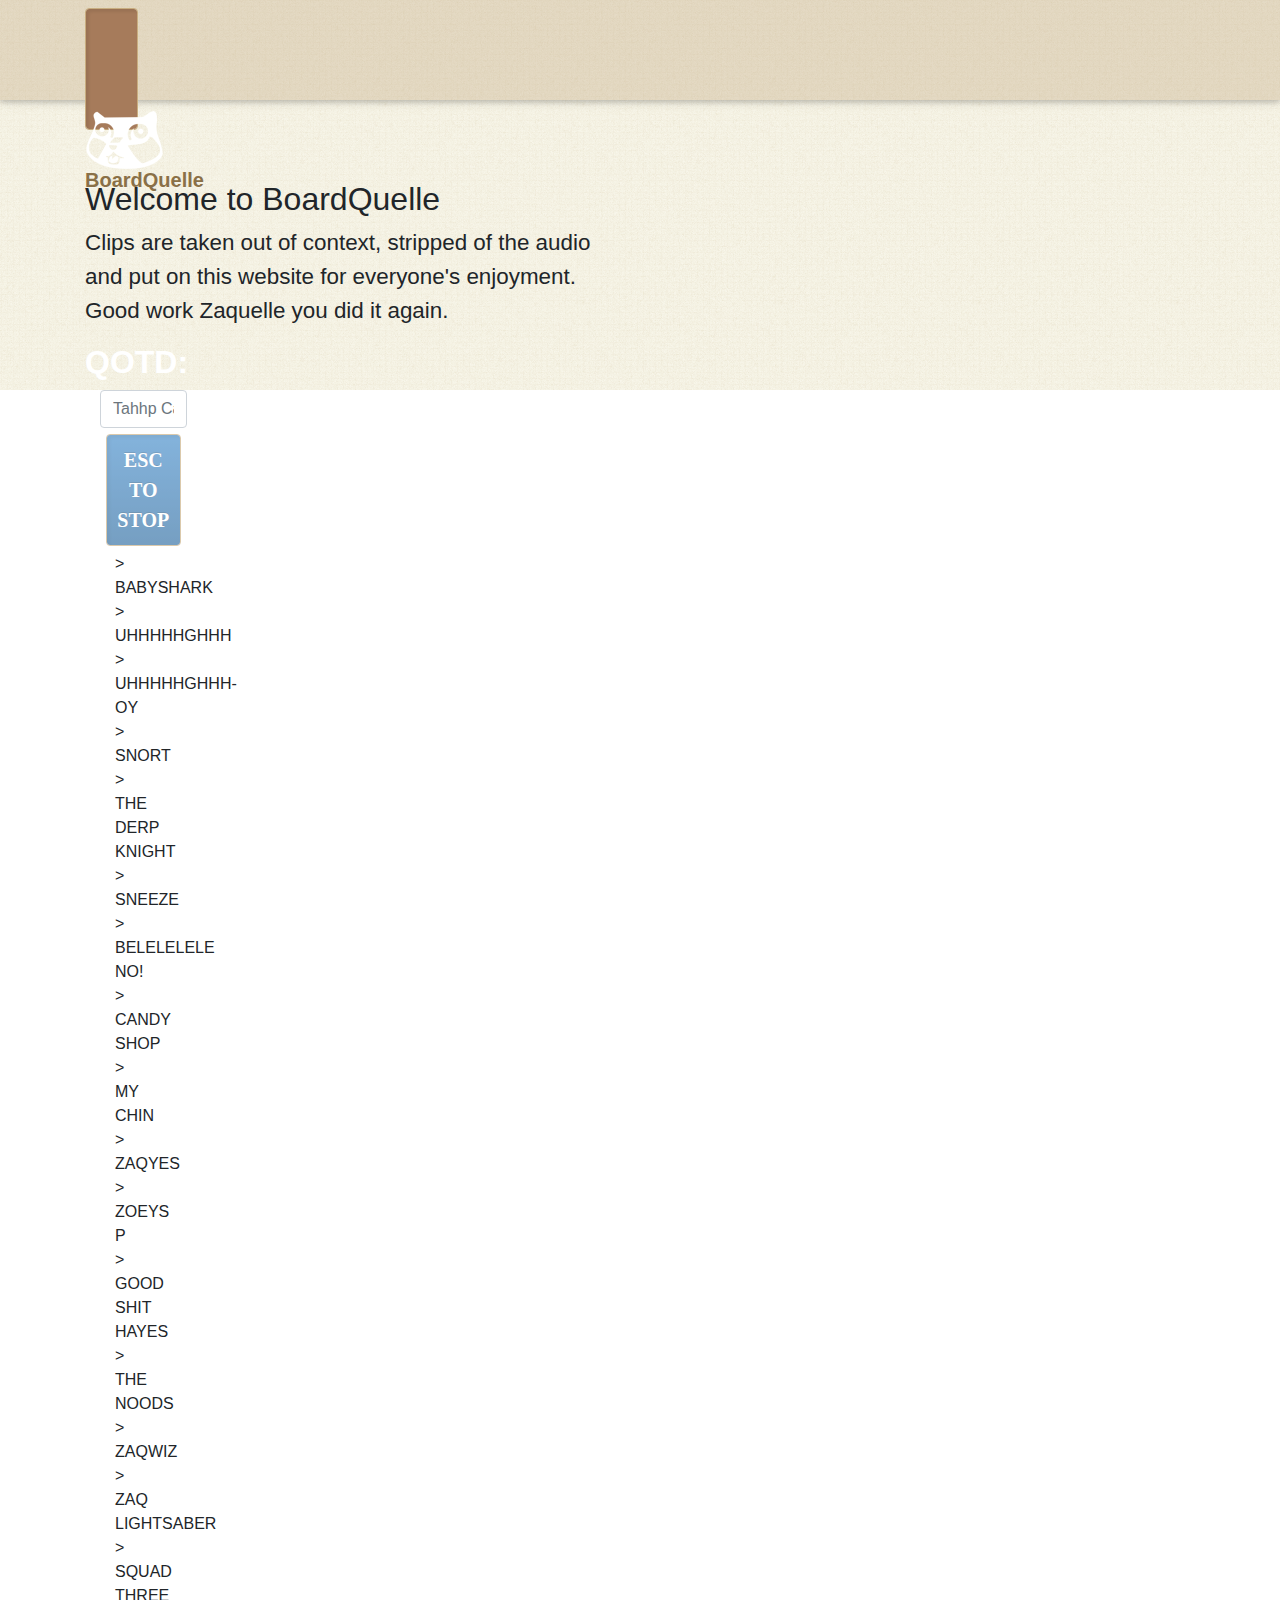
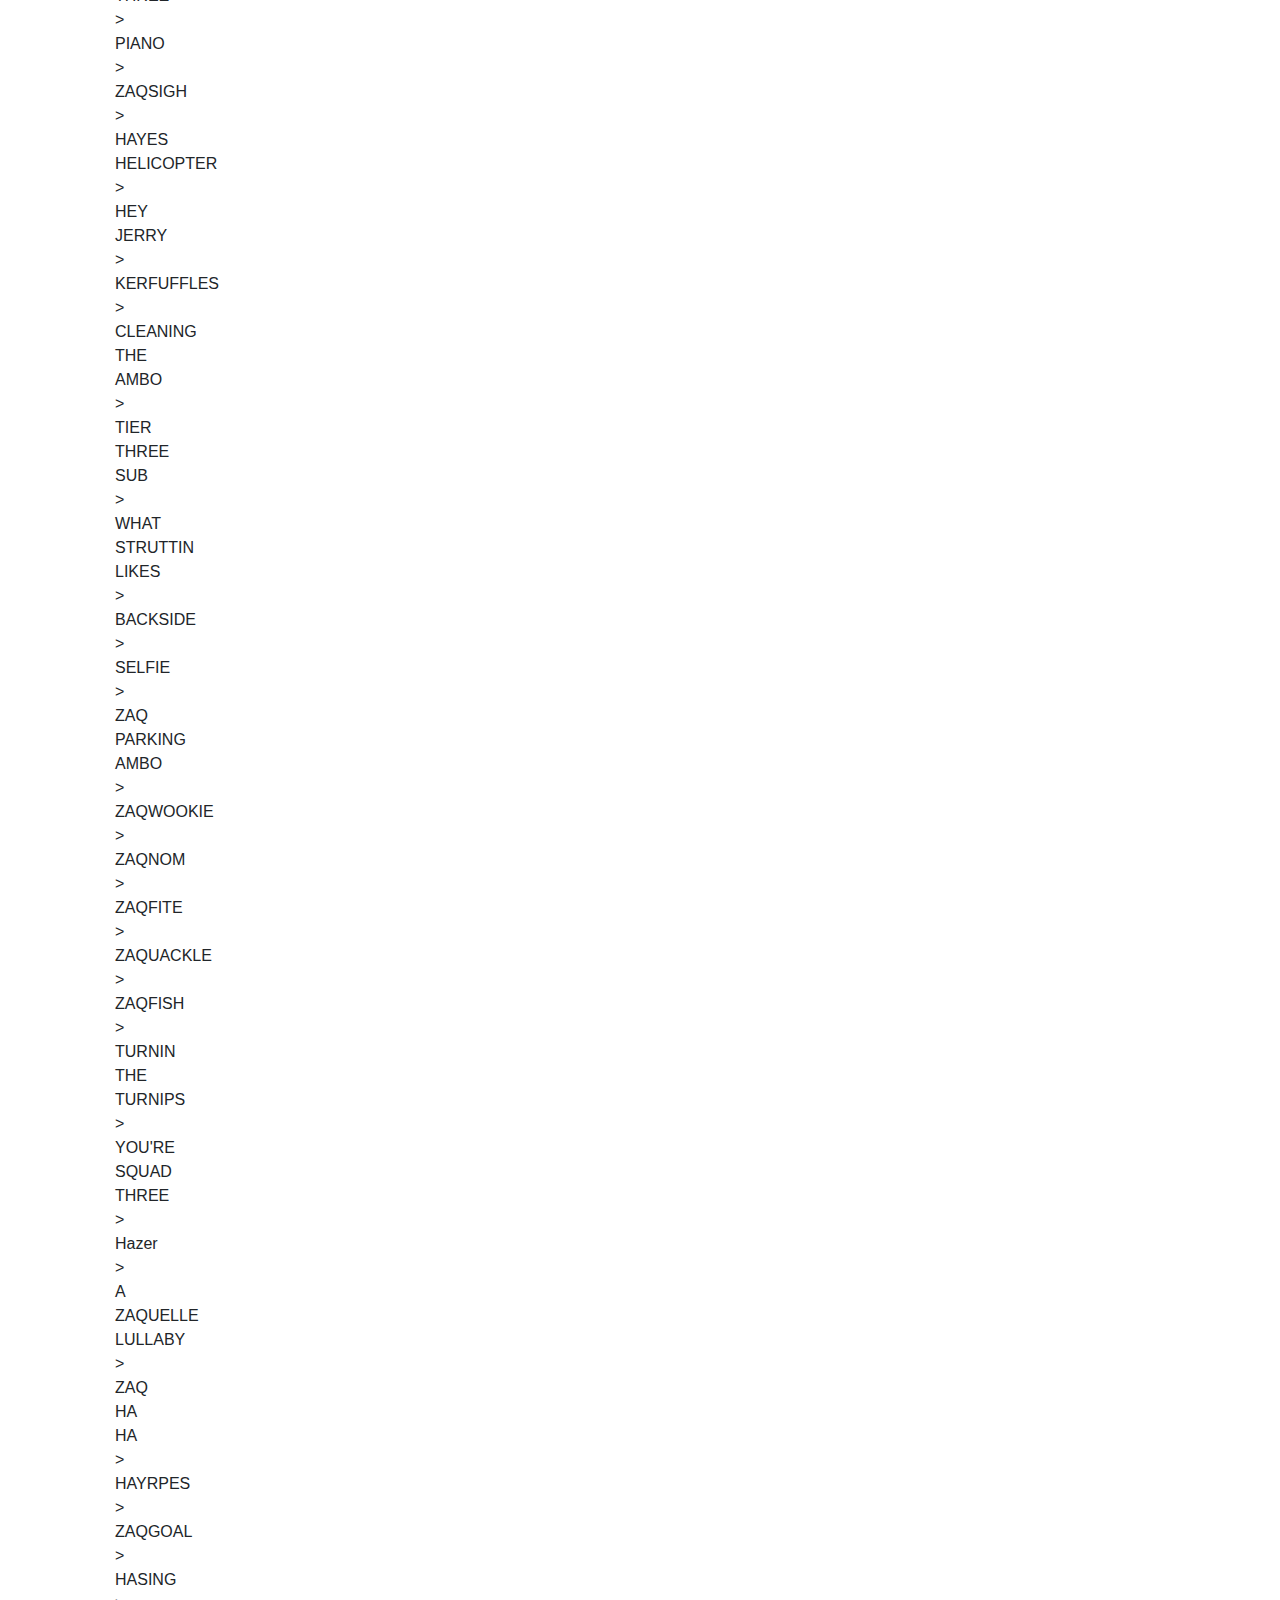
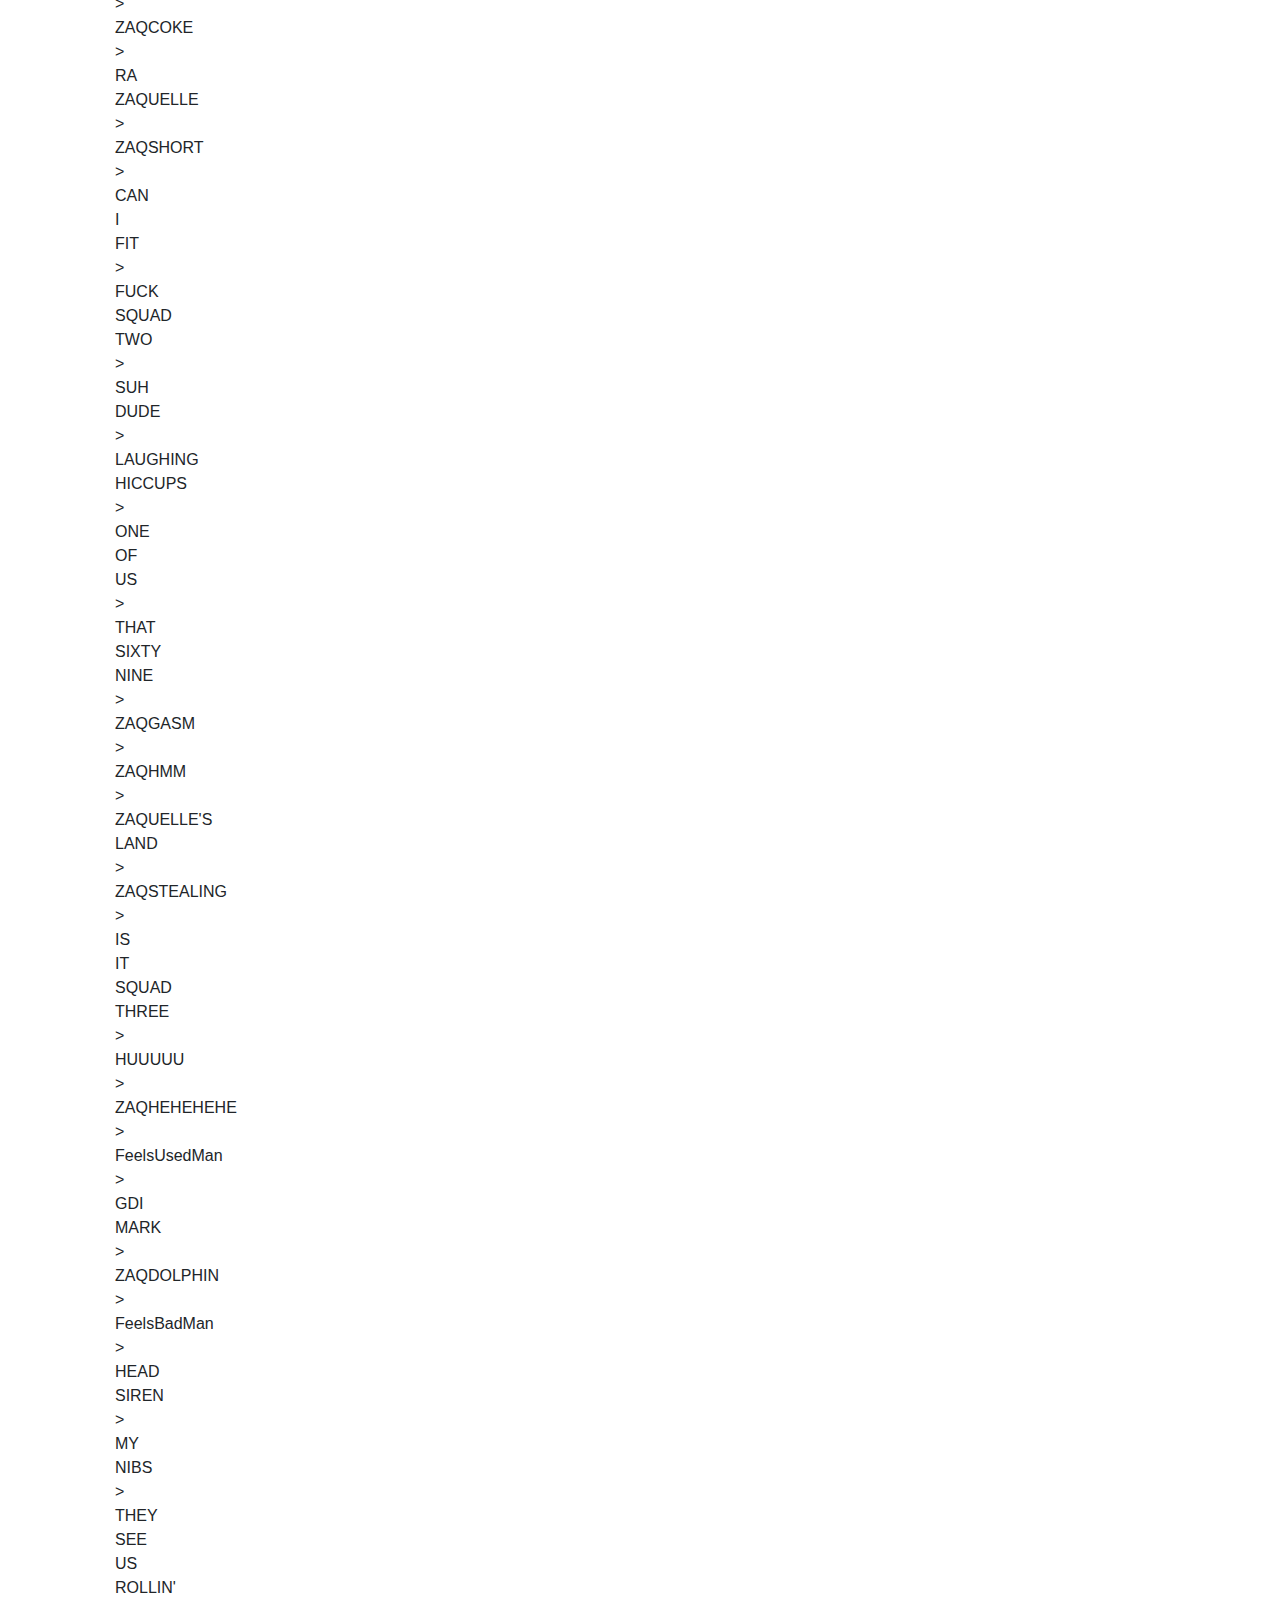
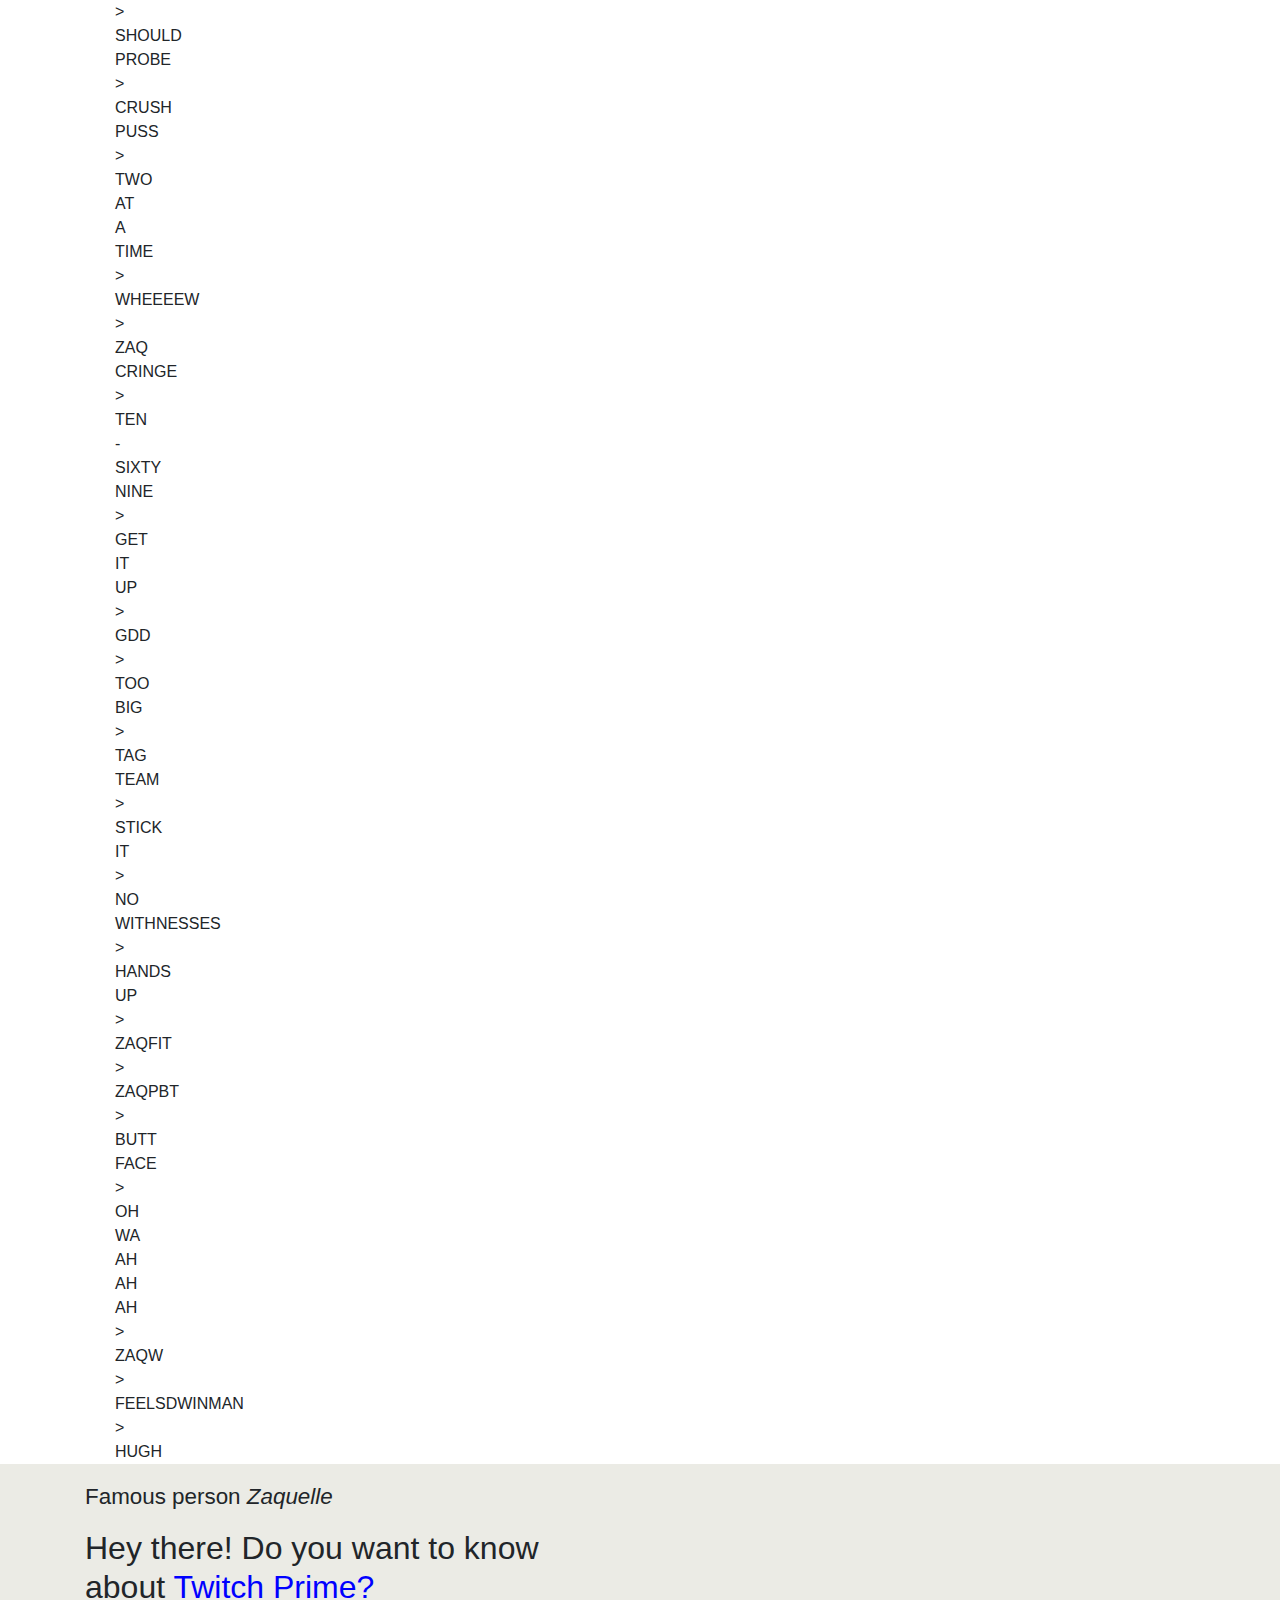
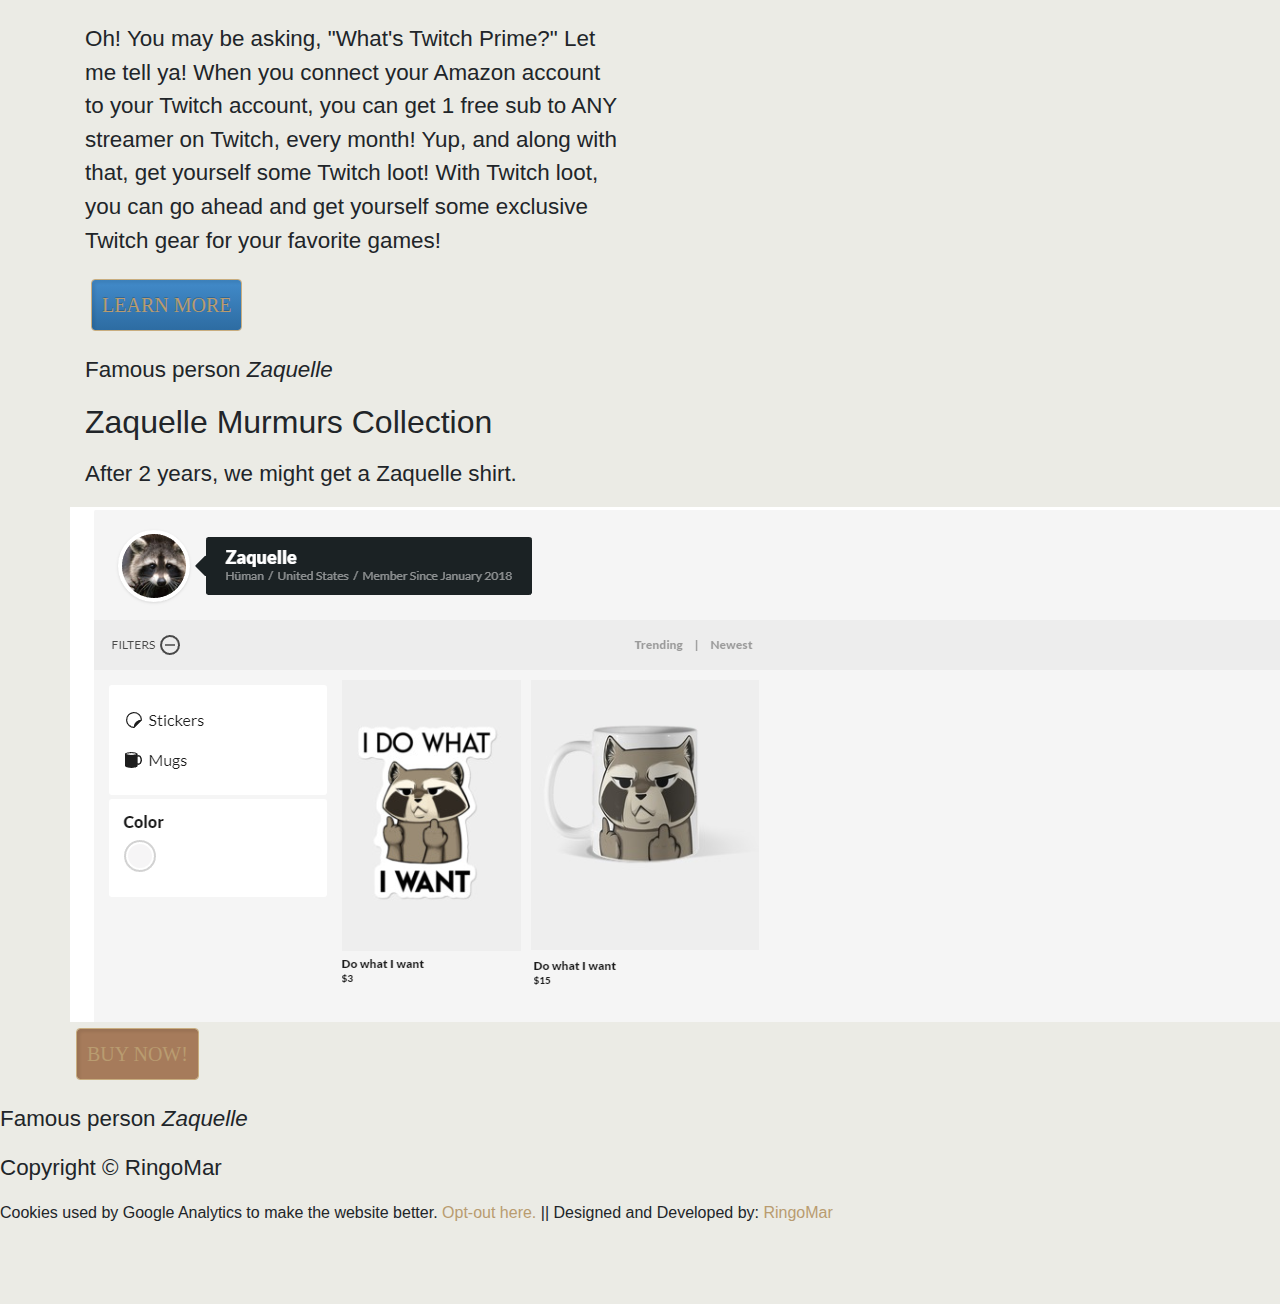
<file: index.html>
<!DOCTYPE html>
<!--[if lt IE 7]>      <html class="no-js lt-ie9 lt-ie8 lt-ie7"> <![endif]-->
<!--[if IE 7]>         <html class="no-js lt-ie9 lt-ie8"> <![endif]-->
<!--[if IE 8]>         <html class="no-js lt-ie9"> <![endif]-->
<!--[if gt IE 8]><!-->
<html class="no-js">
  <!--<![endif]-->

  <head>
    <meta charset="utf-8">
    <meta http-equiv="X-UA-Compatible" content="IE=edge,chrome=1">
    <title>BoardQuelle</title>
    <meta name="description" content="">
    <meta name="viewport" content="width=device-width, initial-scale=1.0">
    <link rel="stylesheet" type="text/css" href="css/isotope.css" media="screen" />
    <link rel="stylesheet" href="js/fancybox/jquery.fancybox.css" type="text/css" media="screen" />
    <link rel="stylesheet" href="css/bootstrap.css">
    <link rel="stylesheet" href="css/bootstrap-theme.css">
    <link rel="stylesheet" href="css/style.css">
    <link rel="stylesheet" href="skin/default.css">
    <link rel="shortcut icon" href="https://cdn.discordapp.com/emojis/540344535780425738.png?v=1" />
    <script src="https://ajax.googleapis.com/ajax/libs/jquery/3.4.1/jquery.min.js"></script>
    <script src="js/quoteoftheday.js"></script>
    <meta name="google-site-verification" content="zdu2Xw6SnLP24vqU9KEVkt5ep39HrLGvzMFecGlQ4vg" />
  </head>

  <body>
    <section id="header" class="appear"></section>
    <div class="navbar navbar-fixed-top" role="navigation"
      data-0="line-height:100px; height:100px; background-color:rgba(185, 156, 112,0.3);"
      data-300="line-height:60px; height:60px; background-color:rgb(185, 156, 112, 1);">
      <div class="container">
        <div class="navbar-header">
          <button type="button" class="navbar-toggle" data-toggle="collapse" data-target=".navbar-collapse">
            <span class="fa fa-bars color-white"></span>
          </button>
          <h1><a class="navbar-brand" href="index.html" data-0="line-height:90px;" data-300="line-height:50px;">
              BoardQuelle
            </a></h1>
        </div>
        <div class="navbar-collapse collapse">
          <ul class="nav navbar-nav" data-0="margin-top:20px;" data-300="margin-top:5px;">
            <li><a href="old/">Legacy Website</a></li>
            <li><a href="index.html">Home</a></li>
            <li><a href="#section-soundboard">Sound Board</a></li>
            <li><a href="#section-geneal">Geneal</a></li>
            <li><a href="#section-works">Collection</a></li>
          </ul>
        </div>
        <!--/.navbar-collapse -->
      </div>
    </div>

    <section class="featured">
      <div class="container">
        <div class="row mar-bot40">
          <div class="col-md-6 col-md-offset-3">
            <div class="align-center">
              <img src="img/BQ-ICON.png">
              <h2 class="slogan">Welcome to BoardQuelle</h2>
              <p>
                Clips are taken out of context, stripped of the audio and put on this website for everyone's enjoyment.
                Good work Zaquelle you did it again.
              </p>
            </div>
          </div>
          <h2 class="col-md-8 col-md-offset-2 align-center" style="font-weight: bold;color: white;">QOTD:
            <span id="qofday"></span></h2>
        </div>
      </div>
    </section>

    <!-- soundboard -->
    <section id="section-soundboard" class="section pad-bot30 bg-white">
      <div class="container">

        <div class="row mar-bot40">
          <div>
            <div id="audio-container">
            </div>
            <div class="wrapper col-md-6">
              <div class="container">
                <div class="list">
                  <div class="list__header">
                    <!-- <img src="img/BQ-ICON.png" alt="avatar"> -->
                    <div class="inna-put">
                      <input type="text" class="form-control" id="tahhpfind" placeholder="Tahhp Can find it"
                        aria-label="Tahhp Can find it" aria-describedby="addon-wrapping">
                    </div>
                    <div class="Esctostop">
                      <button type="button" class="btn btn-primary" disabled style="font-weight: bold;">ESC to
                        stop</button>
                    </div>
                  </div>
                  <div class="list__body" id="listbody">
                  </div>
                </div>
              </div>

            </div>
          </div>
    </section>

    <!-- spacer section:testimonial -->
    <section id="testimonials" class="section" data-stellar-background-ratio="0.5">
      <div class="container">
        <div class="row">
          <div class="col-lg-12">
            <div class="align-center">
              <div class="testimonial pad-top40 pad-bot40 clearfix">
                <blockquote class="bigquote color-white"><span id="qt1"></span></blockquote>
                <p class="color-white">Famous person <cite title="Source Title">Zaquelle</cite></p>
              </div>

            </div>
          </div>

        </div>
      </div>
    </section>

    <!-- geneal -->
    <section id="section-geneal" class="section appear clearfix">
      <div class="container">

        <div class="row mar-bot40">
          <div class="col-md-offset-3 col-md-6">
            <div class="section-header">
              <h2 class="section-heading animated" data-animation="bounceInUp">Hey there! Do you want to know about
                <span style="color: blue;"> Twitch Prime?</span></h2>
              <p>Oh! You may be asking, "What's Twitch Prime?" Let me tell ya! When you connect your Amazon account to
                your Twitch account, you can get 1 free sub to ANY streamer on Twitch, every month! Yup, and along with
                that, get yourself some Twitch loot! With Twitch loot, you can go ahead and get yourself some exclusive
                Twitch gear for your favorite games!</p>
              <button type="button" class="btn btn-primary btn-lg"><a class="color-white"
                  href="https://www.twitch.tv/prime">Learn More</a></button>
            </div>
          </div>
        </div>

      </div>
    </section>
    <!-- /geneal -->

    <!-- spacer section:stats -->
    <section id="parallax1" class="section pad-top40 pad-bot40" data-stellar-background-ratio="0.5">
      <div class="container">
        <div class="align-center pad-top40 pad-bot40">
          <blockquote class="bigquote color-white"><span id="qt2"></span></blockquote>
          <p class="color-white">Famous person <cite title="Source Title">Zaquelle</cite></p>
        </div>
      </div>
    </section>

    <!-- section works -->
    <section id="section-works" class="section appear clearfix">
      <div class="container">

        <div class="row mar-bot40">
          <div class="col-md-offset-3 col-md-6">
            <div class="section-header">
              <h2 class="section-heading animated" data-animation="bounceInUp">Zaquelle Murmurs Collection</h2>
              <p>After 2 years, we might get a Zaquelle shirt.</p>
            </div>
          </div>
          <div class="container-zaqA">
            <img src="img/zaqA.png" alt="zaqA">
            <button type="button" class="btn btn-link"><a class="color-white"
                href="https://www.designbyhumans.com/shop/Zaquelle/">BUY NOW!</a></button>
          </div>
        </div>

      </div>

      </div>
    </section>
    <section id="parallax2" class="section parallax" data-stellar-background-ratio="0.5">
      <div class="align-center pad-top40 pad-bot40">
        <blockquote class="bigquote color-white"><span id="qt3"></span></blockquote>
        <p class="color-white">Famous person <cite title="Source Title">Zaquelle</cite></p>
      </div>
    </section>

    <section id="footer" class="section footer">

      <div class="row align-center copyright">
        <div class="col-sm-12">
          <p>Copyright &copy; RingoMar</p>
          <p></p>Cookies used by Google Analytics to make the website better. <a
            href="https://tools.google.com/dlpage/gaoptout">Opt-out here.</a> || Designed and Developed by: <a
            href="https://i.imgur.com/kf9aPlX.png"> RingoMar </a></p>
        </div>
      </div>
      </div>

    </section>
    <a href="#header" class="scrollup"><i class="fa fa-chevron-up"></i></a>

    <script src="js/quotefunc.js"></script>
    <script src="js/fse_3r3f3v894783fsdf.js"></script>
    <script src="js/modernizr-2.6.2-respond-1.1.0.min.js"></script>
    <script src="js/jquery.js"></script>
    <script src="js/jquery.easing.1.3.js"></script>
    <script src="js/bootstrap.min.js"></script>
    <script src="js/jquery.isotope.min.js"></script>
    <script src="js/jquery.nicescroll.min.js"></script>
    <script src="js/fancybox/jquery.fancybox.pack.js"></script>
    <script src="js/skrollr.min.js"></script>
    <script src="js/jquery.scrollTo.js"></script>
    <script src="js/jquery.localScroll.js"></script>
    <script src="js/stellar.js"></script>
    <script src="js/jquery.appear.js"></script>
    <script src="js/main.js"></script>
    <script async src="https://www.googletagmanager.com/gtag/js?id=UA-136781090-1"></script>
    <script>
      window.dataLayer = window.dataLayer || [];

      function gtag() {
        dataLayer.push(arguments);
      }
      gtag('js', new Date());

      gtag('config', 'UA-136781090-1');

    </script>
  </body>

</html>
</file>
<file: css/isotope.css>
/**** Isotope Filtering ****/

.isotope-item {
  z-index: 2;
}

.isotope-hidden.isotope-item {
  pointer-events: none;
  z-index: 1;
}

/**** Isotope CSS3 transitions ****/

.isotope,
.isotope .isotope-item {
  -webkit-transition-duration: 0.8s;
     -moz-transition-duration: 0.8s;
      -ms-transition-duration: 0.8s;
       -o-transition-duration: 0.8s;
          transition-duration: 0.8s;
}

.isotope {
  -webkit-transition-property: height, width;
     -moz-transition-property: height, width;
      -ms-transition-property: height, width;
       -o-transition-property: height, width;
          transition-property: height, width;
}

.isotope .isotope-item {
  -webkit-transition-property: -webkit-transform, opacity;
     -moz-transition-property:    -moz-transform, opacity;
      -ms-transition-property:     -ms-transform, opacity;
       -o-transition-property:         top, left, opacity;
          transition-property:         transform, opacity;
}

/**** disabling Isotope CSS3 transitions ****/

.isotope.no-transition,
.isotope.no-transition .isotope-item,
.isotope .isotope-item.no-transition {
  -webkit-transition-duration: 0s;
     -moz-transition-duration: 0s;
      -ms-transition-duration: 0s;
       -o-transition-duration: 0s;
          transition-duration: 0s;
}

/* End: Recommended Isotope styles */



/* disable CSS transitions for containers with infinite scrolling*/
.isotope.infinite-scrolling {
  -webkit-transition: none;
     -moz-transition: none;
      -ms-transition: none;
       -o-transition: none;
          transition: none;
}



/**** Isotope styles ****/

/* required for containers to inherit vertical size from window */
/*html,
body {
  height: 100%;
}*/

#container {
  border: 1px solid #666;
  padding: 5px;
  margin-bottom: 20px;
}

.element {
  width: 110px;
  height: 110px;
  margin: 5px;
  float: left;
  overflow: hidden;
  position: relative;
  background: #888;
  color: #222;
  -webkit-border-top-right-radius: 1.2em;
      -moz-border-radius-topright: 1.2em;
          border-top-right-radius: 1.2em;
}

.element.alkali          { background: #F00; background: hsl(   0, 100%, 50%); }
.element.alkaline-earth  { background: #F80; background: hsl(  36, 100%, 50%); }
.element.lanthanoid      { background: #FF0; background: hsl(  72, 100%, 50%); }
.element.actinoid        { background: #0F0; background: hsl( 108, 100%, 50%); }
.element.transition      { background: #0F8; background: hsl( 144, 100%, 50%); }
.element.post-transition { background: #0FF; background: hsl( 180, 100%, 50%); }
.element.metalloid       { background: #08F; background: hsl( 216, 100%, 50%); }
.element.other.nonmetal  { background: #00F; background: hsl( 252, 100%, 50%); }
.element.halogen         { background: #F0F; background: hsl( 288, 100%, 50%); }
.element.noble-gas       { background: #F08; background: hsl( 324, 100%, 50%); }


.element * {
  position: absolute;
  margin: 0;
}

.element .symbol {
  left: 0.2em;
  top: 0.4em;
  font-size: 3.8em;
  line-height: 1.0em;
  color: #FFF;
}
.element.large .symbol {
  font-size: 4.5em;
}

.element.fake .symbol {
  color: #000;
}

.element .name {
  left: 0.5em;
  bottom: 1.6em;
  font-size: 1.05em;
}

.element .weight {
  font-size: 0.9em;
  left: 0.5em;
  bottom: 0.5em;
}

.element .number {
  font-size: 1.25em;
  font-weight: bold;
  color: hsla(0,0%,0%,.5);
  right: 0.5em;
  top: 0.5em;
}

.variable-sizes .element.width2 { width: 230px; }

.variable-sizes .element.height2 { height: 230px; }

.variable-sizes .element.width2.height2 {
  font-size: 2.0em;
}

.element.large,
.variable-sizes .element.large,
.variable-sizes .element.large.width2.height2 {
  font-size: 3.0em;
  width: 350px;
  height: 350px;
  z-index: 100;
}

.clickable .element:hover {
  cursor: pointer;
}

.clickable .element:hover h3 {
  text-shadow:
    0 0 10px white,
    0 0 10px white
  ;
}

.clickable .element:hover h2 {
  color: white;
}
</file>
<file: css/style.css>
body {
  background-color: #f4f2e4;
  background: #ebebe5 url(../texture/bg-texture.png) fixed repeat center top;
}

nav.navbar.navbar-expand-md.navbar-dark.fixed-top.bg-dark {
  background-color: #f3f0e1 !important;
  background: #ebebe5 url(../texture/bg-texture.png) fixed repeat center top;
}

footer.page-footer.font-small.special-color-dark.pt-4 {
  background-color: unset !important;
  background: url(../texture/footer-bg.png) repeat scroll 0 0 #2e2e2e;
}

header {
  position: fixed;
  top: 0px;
  width: 100%;
  z-index: 4;
}

main.mt-5 {
  padding: 50px;
  margin-top: 30px;
}

.fa:hover {
  opacity: 0.7;
}

i.fa.fa-stop {
  padding: unset;
  font-size: 20px !important;
  padding-right: 5px;
}

i.fa.fa-volume-up {
  color: #8a7047;
  padding: 19px 8px 0px 8px;
}

i.fa.fa-volume-down {
  color: #8a7047;
  padding: 20px 8px 0px 8px;
}

i.fa.fa-twitter {
  font-size: 30px !important;
}

i.fa.fa-twitch {
  font-size: 30px !important;
}

i.fa.fa-shopping-bag {
  font-size: 30px !important;
  padding: 7px;
}

i.fa.fa-instagram {
  font-size: 30px !important;
}

i.fa.fa-comments-o {
  font-size: 30px !important;
}

.fa {
  padding: 10px;
  text-align: center;
  text-decoration: none;
  font: normal normal normal 14px/1 FontAwesome !important;
}

.base-button {
  -webkit-border-top-right-radius: 4px !important;
  -webkit-border-bottom-right-radius: 4px !important;
  -webkit-border-bottom-left-radius: 4px !important;
  -webkit-border-top-left-radius: 4px !important;
  -moz-border-radius-topright: 4px !important;
  -moz-border-radius-bottomright: 4px !important;
  -moz-border-radius-bottomleft: 4px !important;
  -moz-border-radius-topleft: 4px !important;
  border-top-right-radius: 4px !important;
  border-bottom-right-radius: 4px;
  border-bottom-left-radius: 4px !important;
  border-top-left-radius: 4px !important;
  -moz-background-clip: padding !important;
  -webkit-background-clip: padding-box !important;
  background-clip: padding-box !important;
  padding: 10px 20px !important;
  -webkit-box-shadow: 3px 3px 3px rgba(0, 0, 0, .075) inset !important;
  -moz-box-shadow: 3px 3px 3px rgba(0, 0, 0, .075) inset !important;
  box-shadow: 3px 3px 3px rgba(0, 0, 0, .075) inset !important;
  cursor: pointer !important;
  font-family: Verdana, Times, "Times New Roman", serif !important;
  font-size: 18px !important;
  font-size: 1.8rem !important;
  border: solid 1px #bfbfbf
}

.base-button:hover {
  text-decoration: none
}

.button,
button,
input[type="submit"],
input[type="button"] {
  -webkit-border-top-right-radius: 4px !important;
  -webkit-border-bottom-right-radius: 4px !important;
  -webkit-border-bottom-left-radius: 4px !important;
  -webkit-border-top-left-radius: 4px !important;
  -moz-border-radius-topright: 4px !important;
  -moz-border-radius-bottomright: 4px !important;
  -moz-border-radius-bottomleft: 4px;
  -moz-border-radius-topleft: 4px;
  border-top-right-radius: 4px !important;
  border-bottom-right-radius: 4px !important;
  border-bottom-left-radius: 4px !important;
  border-top-left-radius: 4px !important;
  -moz-background-clip: padding !important;
  -webkit-background-clip: padding-box !important;
  background-clip: padding-box !important;
  padding: 10px 10px !important;
  -webkit-box-shadow: 3px 3px 3px rgba(0, 0, 0, .075) inset !important;
  -moz-box-shadow: 3px 3px 3px rgba(0, 0, 0, .075) inset !important;
  box-shadow: 3px 3px 3px rgba(0, 0, 0, .075) inset;
  cursor: pointer;
  font-family: Verdana, Times, "Times New Roman", serif !important;
  font-size: 20px !important;
  /* font-size: 1.8rem; */
  border: solid 1px #c8ad7f !important;
  background-color: #a67b5b !important;
  color: #fff !important
}

.button:hover,
button:hover,
input[type="submit"]:hover,
input[type="button"]:hover {
  text-decoration: none
}

.button:hover,
button:hover,
input[type="submit"]:hover,
input[type="button"]:hover,
.button:active,
button:active,
input[type="submit"]:active,
input[type="button"]:active,
.button:focus,
button:focus,
input[type="submit"]:focus,
input[type="button"]:focus {
  background-color: #c2b280;
  color: #f5f5dc;
}

input#vol-control {
  -webkit-appearance: none;
  width: 230px;
  margin: auto;
  height: 10px;
  background: #c2b280;
  outline: none;
  opacity: 0.7;
  -webkit-transition: .2s;
  transition: opacity .2s;
}

input#vol-control:hover {
  opacity: 1;
}

input#vol-control::-webkit-slider-thumb {
  -webkit-appearance: none;
  appearance: none;
  width: 25px;
  height: 25px;
  background: rgb(195, 165, 67);
  cursor: pointer;
}

input#vol-control::-moz-range-thumb {
  -webkit-appearance: none;
  appearance: none;
  width: 25px;
  height: 25px;
  background: rgb(195, 165, 67);
  cursor: pointer;
}

a.navbar-brand {
  color: #8a7047 !important;
}

img#gifmeme {
  width: 30px;
  height: 30px;
}

button#Killswitch {
  background-color: #b50000 !important;
}

a.navbar-brand {
  font-family: Helvetica, Times, "Times New Roman", serif;
  font-weight: bold;
}

@media (max-width: 640px) {
  button {
    width: 100%;
  }

  i.fa.fa-volume-down {
    display: none;
  }

  input#vol-control {
    display: none;
  }

  i.fa.fa-volume-up {
    display: none;
  }

  div#top-info {
    display: none;
  }

  main {
    margin-top: 124px !important;
  }

  li.sctop {
    margin: 0px -2px 0px 2px !important;
  }

  .collapse:not(.show) {
    display: unset;
  }

  .card.mb-3 {
    display: none;
  }
}

@media screen and (min-width: 2560px) {
  .card.mb-3 {
    margin: 0px 745px 0px 695px !important;
  }
}

li.sctop {
  font-weight: bold;
  margin: 0px 0px 2px 0px;
  cursor: help !important;
}

li.nav-item.active {
  margin-top: 1px;
}

::-webkit-scrollbar {
  width: 10px;
}

::-webkit-scrollbar-track {
  box-shadow: unset;
  border-radius: 0px;
}

::-webkit-scrollbar-thumb {
  background: #dacf9d;
  border-radius: 0px;
}

::-webkit-scrollbar-thumb:hover {
  background: #bea62e;
}

div#top-info {
  cursor: help !important;
  margin: 2px !important;
  padding: 0px 10px 0px 0px;
  box-shadow: 3px 3px 3px rgba(0, 0, 0, .075) !important;
  background: #ebebe5 url(../texture/bg-texture.png) fixed repeat center top;
  color: black;
}

li.btn.btn-secondary.sctop {
  box-shadow: 3px 3px 3px rgba(0, 0, 0, .075) inset;
  background: #c2b280 !important;
}

a.btn.btn-success.waves-effect.waves-light {
  background-color: #c2b280 !important;
  box-shadow: 3px 3px 3px rgba(0, 0, 0, .075) inset;
}

ul#board button {
  display: inline-flex;
}

.card.mb-3 {
  margin: 0px 106px 0px 100px;
}

.boardfind {
  display: inline-flex;
  width: 100%;
  margin: 10px;
}

.searchTerm {
  border: 3px solid #c8ad7f;
  border-radius: 5px;
  outline: none;
  color: #c8ad7f;
}

.searchTerm:focus {
  color: #b76e5f;
}

.searchButton {
  width: 40px;
  height: 36px;
  border: 1px solid #c8ad7f;
  background: #c8ad7f;
  text-align: center;
  color: #fff;
  padding: 0px;
  border-radius: 5px;
  cursor: pointer;
  font-size: 20px;
}

img.tahhpd {
  width: 40px;
  height: 40px;
}


.carousel-item {
  height: 32rem;
}

main {
  margin-top: 65px;
}

.carousel .carousel-indicators li {
  width: 50px !important;
  height: 5px !important;
  -webkit-border-radius: 0% !important;
  border-radius: 0% !important;
}

li.nav-item.active {
  color: #202020;
  /* display: inline-grid; */
}

.input-group {
  width: unset !important;
  display: contents !important;
}

ul#board {
  margin-top: 2rem;
}

a.nav-link {
  border: solid 1px #c8ad7f !important;
  background-color: #a67b5b !important;
  -webkit-box-shadow: 3px 3px 3px rgba(0, 0, 0, .075) inset !important;
  -moz-box-shadow: 3px 3px 3px rgba(0, 0, 0, .075) inset !important;
  box-shadow: 3px 3px 3px rgba(0, 0, 0, .075) inset;
  /* margin-left: 5px !important; */
}

a#sc {
  line-height: 33px;
}

li.nav-item {
  margin-left: 2px;
  margin-right: 2px;
}

.row.featurette {
  margin-right: 15px;
  margin-left: 15px;
}

p#backtotop {
  font-size: 1rem;
}

p {
  font-size: 1.4rem;
  font-family: arial;
}

.first-slide,
.second-slide,
.third-slide {
  -webkit-filter: blur(3px);
  -moz-filter: blur(3px);
  -o-filter: blur(3px);
  -ms-filter: blur(3px);
  filter: blur(3px);
}

.carousel-caption,
.carousel-indicators {
  z-index: 1 !important;
}

p#slidetext {
  color: black;
  border-bottom: 6px solid #a67b5b;
  background-color: #d1c59e;
}

.carousel-caption h1 {
  color: black;
  border-bottom: 6px solid #a67b5b;
  background-color: #d1c59e;
}

.fa-3x {
  font-size: 3em !important;
}

i.fa.fa-chevron-circle-left.fa-3x,
i.fa.fa-chevron-circle-right.fa-3x {
  box-shadow: 2px 3px 6px 5px #20202085;
  background-color: black;
  color: #f3e39b;
  margin: 0px;
  height: 49px;
  width: 52px;
  border: 2px;
  padding: 0px;
  border-radius: 25%;
  border-style: solid;
}

i.fa.fa-chevron-circle-left.fa-3x:hover,
i.fa.fa-chevron-circle-right.fa-3x:hover {
  opacity: 1;
}

.carousel .carousel-indicators li {
  background-color: #a67b5b;
  box-shadow: 2px 2px 3px 3px #202020;
  border: 0px;
}

i.fa.fa-ban {
  margin: 0px;
  padding: 0px;
  font-size: 20px !important;
}

.btn-fl {
  margin: auto;
  padding: 10px;
}

.btns-row {
  display: block;
  margin-left: auto;
  margin-right: auto;
  width: fit-content;
}

h3#f-id {
  font-weight: bold;
  text-align: center;
  color: #8a7047;
}

button#f-reset {
  background: none !important;
  border: 2px solid !important;
  color: #fff !important;
  background-color: #e45858 !important;
  transition: 0.25s !important;
}

button#f-reset:hover {
  box-shadow: inset 6.5em 0 0 0 #e45858 !important;
  border-color: #e45858 !important;
  color: #fff !important;
}

button#lewd,
button#fun,
button#songs,
button#spamclip {
  background: none !important;
  border: 2px solid !important;
  transition: 0.25s !important;
}

button#lewd {
  color: #ef6eae !important;
}

button#fun {
  color: #e4cb58 !important;

}

button#songs {
  color: #a972cb !important;

}

button#spamclip {
  color: #8fc866 !important;

}

button#lewd:hover,
button#lewd:focus {
  box-shadow: inset 0 -3.25em 0 0 #ef8f6e !important;
  border-color: #ef8f6e !important;
  color: #fff !important;

}

button#fun:hover,
button#fun:focus {
  box-shadow: inset 0 -3.25em 0 0 #e4cb58 !important;
  border-color: #e4cb58 !important;
  color: #fff !important;

}

button#songs:hover,
button#songs:focus {
  box-shadow: inset 0 -3.25em 0 0 #cb72aa !important;
  border-color: #cb72aa !important;
  color: #fff !important;

}

button#spamclip:hover,
button#spamclip:focus {
  box-shadow: inset 0 -3.25em 0 0 #66c887 !important;
  border-color: #66c887 !important;
  color: #fff !important;

}
</file>
<file: skin/default.css>
/*
#1 = 35A49C
#2 = 79CDC0
*/
a {
	color: #b99c70;
}
a:hover {
	color: #5a4320;
}

/* menu */
.nav>li>a:hover {
	color: #5a4320;
}

.navbar .navbar-nav > .active > a {
	color: #153b46;
	text-shadow: none;
}

/* flexslider */
.flex-control-paging li a {
	background: #b99c70;
}

.flex-direction-nav a:hover{
	background-color:#b99c70;
}

.testimonial span.author a {
	color: #5a4320;
}

/* --- icon box hover --- */
.hi-icon-effect-5 .hi-icon {
	color: #b99c70;
	box-shadow: 0 0 0 4px #b99c70;
}
.no-touch .hi-icon-effect-5 .hi-icon:hover {
	background: #b99c70;
	box-shadow: 0 0 0 8px  #5a4320;
}


/* portfolio */
.portfolio-item .portfolio-desc {
	background: #b99c70;
}

/* btn */
.btn-theme {
  background: #5a4320;
}
.btn-theme:hover,.btn-theme:focus,.btn-theme:active{
  background: #b99c70;
}
.btn-cta,.btn-cta.btn-lg {
  background: #b99c70;
  border-color: #5a4320;
}

.btn-cta:focus,.btn-cta:active{
   border-color: #b99c70;
}

/* contact */
.validation {
	color: red;
}

/* footer */
.social-circle li a {
	background:#b99c70;
}

a.scrollup{
	background:#b99c70;
}

#sendmessage {
    color: green;
}

#errormessage {
    color: red;
}
</file>
